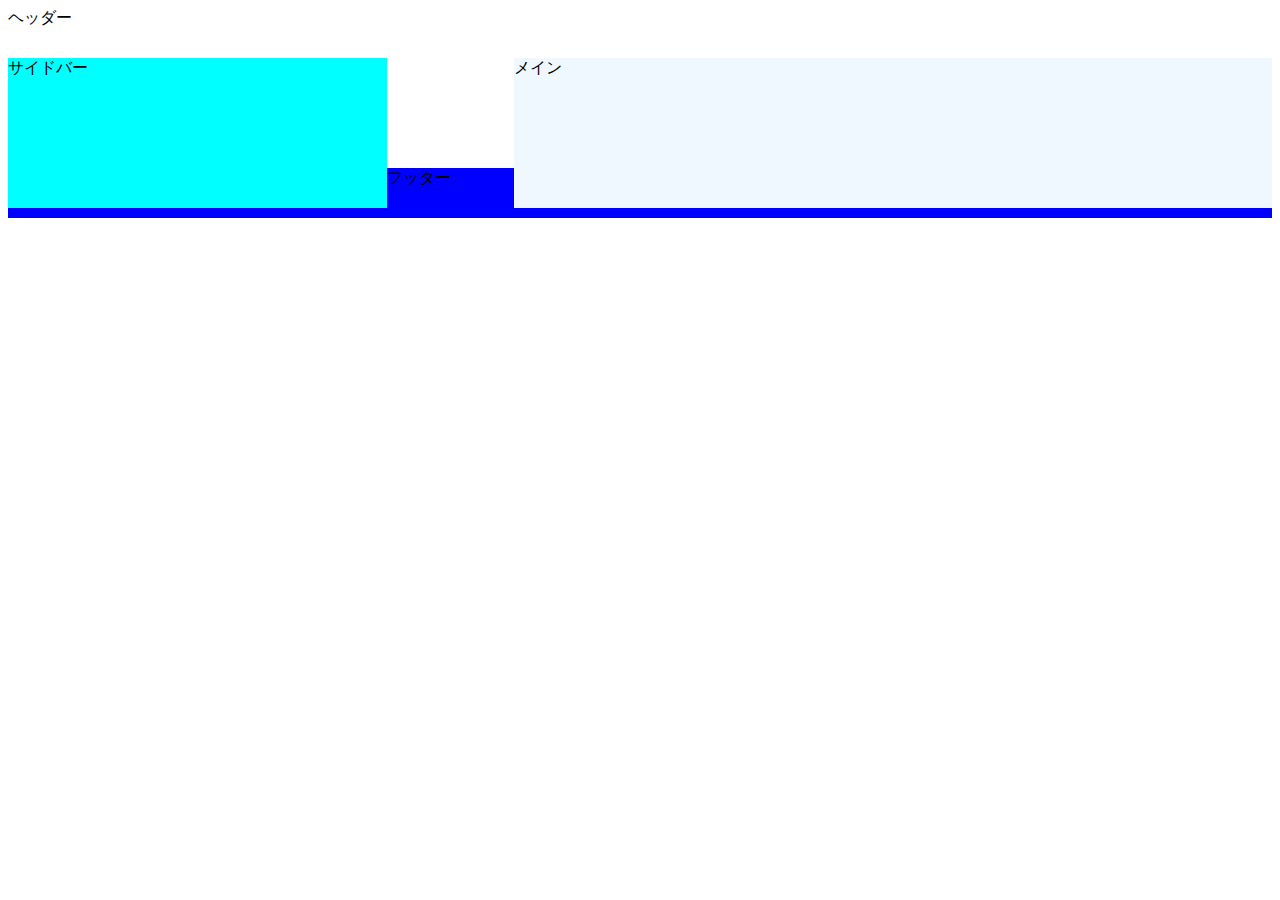
<file: techacademy_web/WebContent/Lesson14/index.html>
<!DOCTYPE html>
<html lang="ja">
    <head>
        <meta charset="UTF-8">
        <title>HTML/CSS</title>
        <link rel="stylesheet" href="style04.css" />
    </head>
    <body>
        <header>
            ヘッダー
        </header>
        
        <div id="wrapper" class="clearfix">
            <div id="main">
                メイン
            </div>
            <aside>
                サイドバー
            </aside>
        </div>
        
      
        
        <footer>
            フッター
        </footer>
    </body>
</html>
</file>
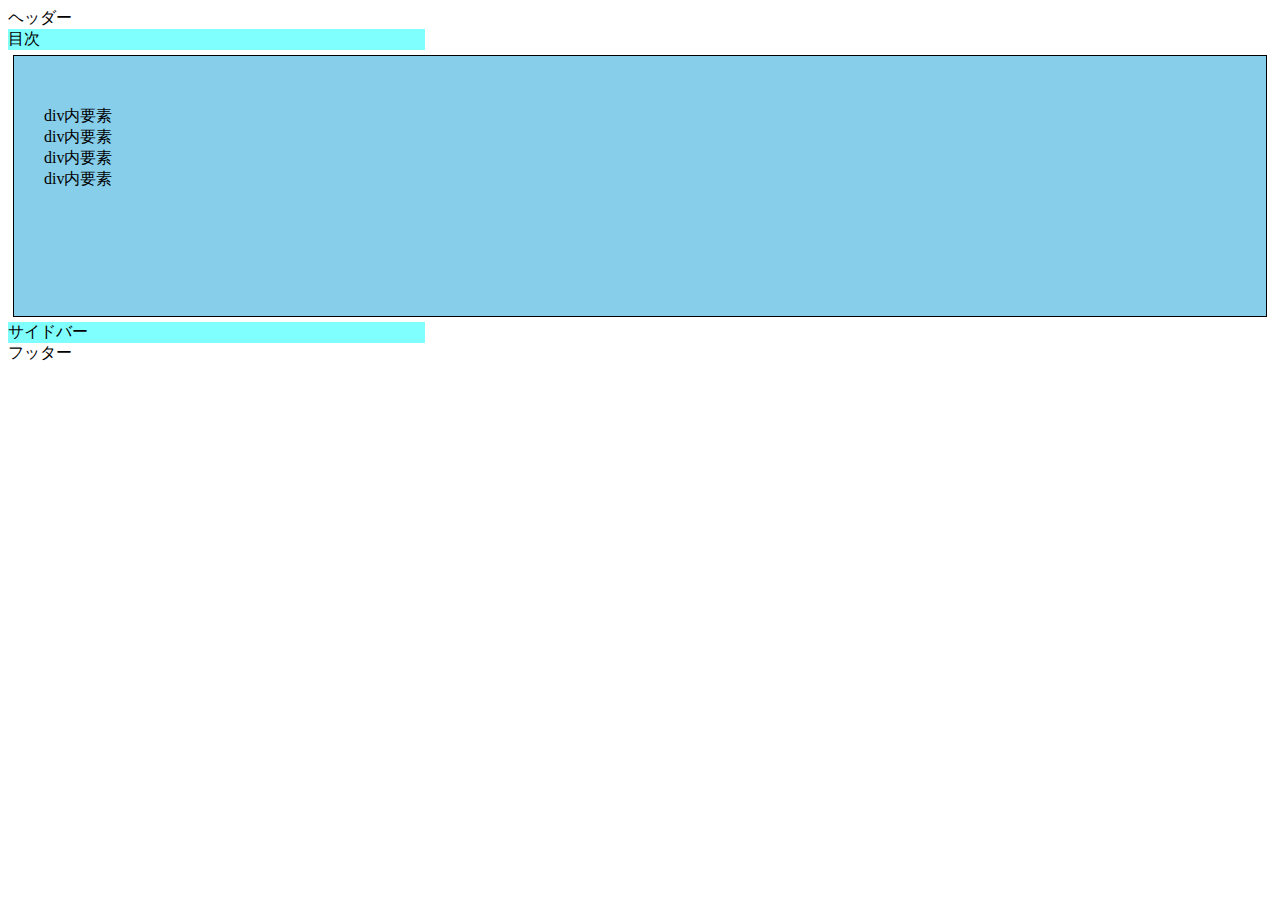
<file: techacademy_web/WebContent/Lesson14/layout.html>
<!DOCTYPE html>
<html lang="ja">
    <head>
        <meta charset="UTF-8">
        <title>HTML/CSS</title>
        <link rel="stylesheet" href="style02.css" />
    </head>
    <body>
        <header>
            ヘッダー
        </header>
        <div id="wrapper">
            <aside class="left">
                目次
            </aside>    
            <div class="box">
                div内要素<br>
                div内要素<br>
                div内要素<br>
                div内要素<br>
            </div>
            <aside class="right">
                サイドバー
            </aside>
        </div>
        <footer>
            フッター
        </footer>
    </body>
</html>
</file>
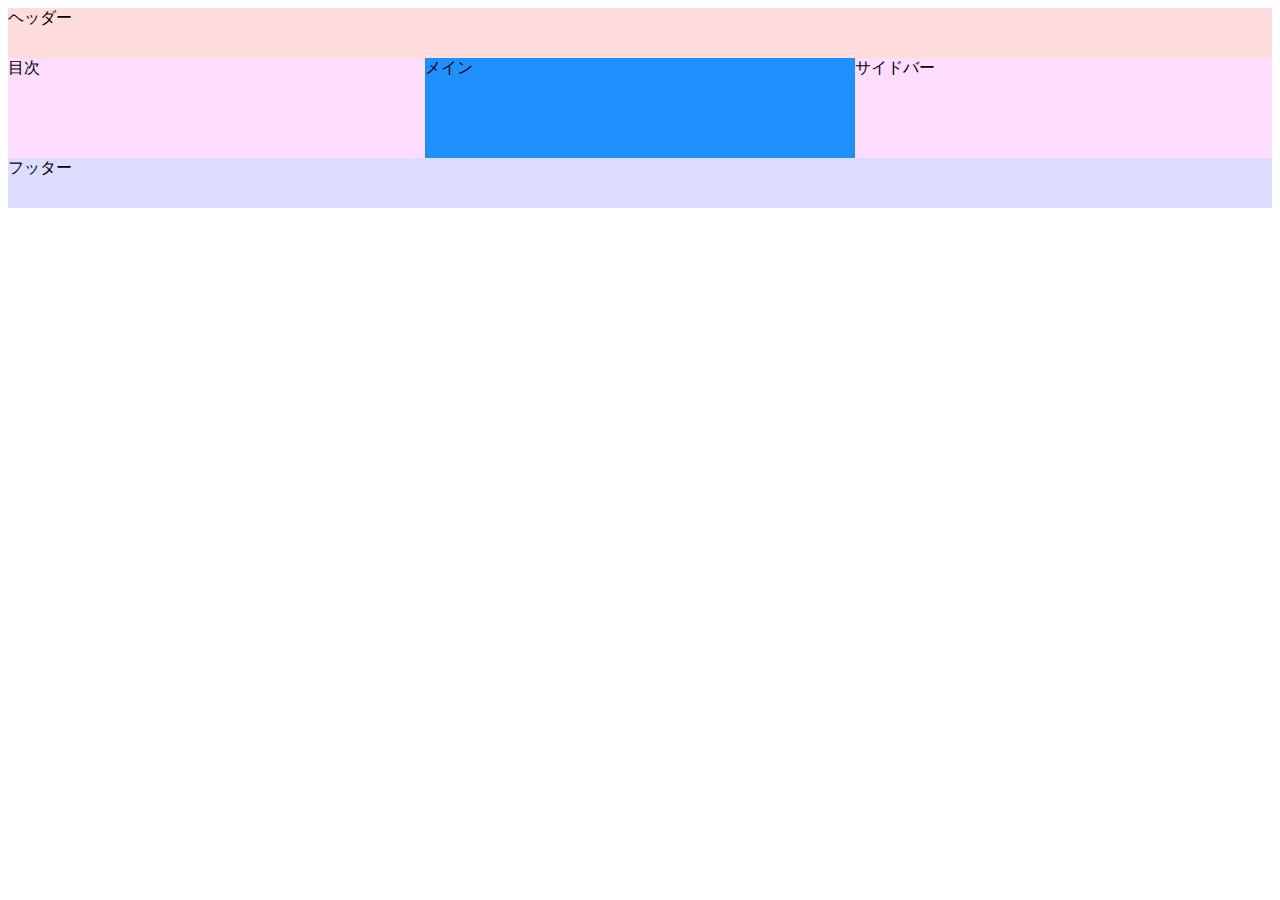
<file: techacademy_web/WebContent/Lesson14/wrapper.html>
<!DOCTYPE html>
<html lang="ja">
    <head>
        <meta charset="UTF-8">
        <title>HTML/CSS</title>
        <link rel="stylesheet" href="style01.css" />
    </head>
    <body>
        <header>
            ヘッダー
        </header>
        
        <div id="wrapper">
            
            <aside id="left">
                目次
            </aside>
            <div id="main">
                メイン
            </div>
            <aside id="right">
                サイドバー
            </aside>
        </div>
        
        <footer>
            フッター
        </footer>
    </body>
</html>
</file>
<file: techacademy_web/WebContent/Lesson14/style04.css>
header{
    height: 50px;
}

#wrapper{
    height: 100px;
}
#main{
    background-color: aliceblue;
    width: 60%;
    height: 150px;
    float: right;
}

aside{
    background-color: aqua;
    width: 30%;
    height: 150px;
    float: left;
}

.clearfix{
    content: '';
    display: block;
    clear: both;        
}


footer{
    height: 50px;
    background-color: blue;
    margin-top: 10px;
    
}
</file>
<file: techacademy_web/WebContent/Lesson14/style02.css>
.box{
    margin: 5px;
    border: 1px solid black;
    padding: 50px 50px 10px 30px;
    background-color: skyblue;
    height: 200px;
}

aside{
    width: 33%;
    background-color: rgb(128, 255, 255);
}
</file>
<file: techacademy_web/WebContent/Lesson14/style01.css>
header{
    height: 50px;
    background-color: #ffdddd;
}

#wrapper{
    height: 100px; 
    display: flex;   
    justify-content: space-between;
}

#main{
    background-color: dodgerblue;
    width: 34%;
}

aside{
    background-color: #ffddff;
    width: 33%;
}

footer{
    height: 50px;
    background-color: #ddddff;
}
</file>
